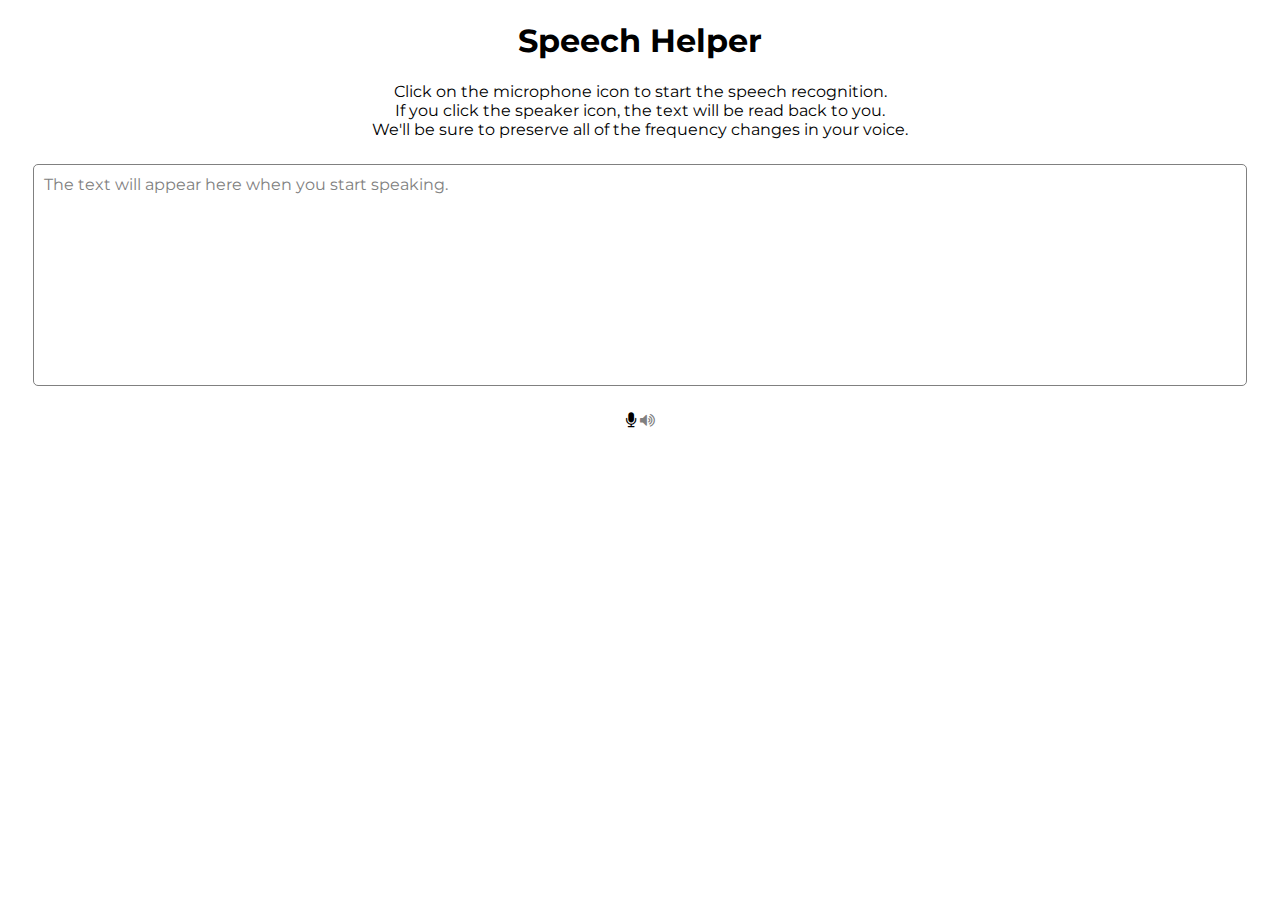
<file: index.html>
<!DOCTYPE html>
<html>

<head>
    <title>First Project!</title>
    <link href="https://maxcdn.bootstrapcdn.com/font-awesome/4.7.0/css/font-awesome.min.css" rel="stylesheet" integrity="sha384-wvfXpqpZZVQGK6TAh5PVlGOfQNHSoD2xbE+QkPxCAFlNEevoEH3Sl0sibVcOQVnN" crossorigin="anonymous">
    <link rel="stylesheet" type="text/css" href="webspeech.css">
    <link href="https://fonts.googleapis.com/css?family=Montserrat" rel="stylesheet">
    <script src="https://code.jquery.com/jquery-3.2.1.js" integrity="
    sha256-DZAnKJ/6XZ9si04Hgrsxu/8s717jcIzLy3oi35EouyE=" crossorigin="anonymous"></script>
    <script src="webspeech.js"></script>
</head>

<body>
    <h1>Speech Helper</h1>
    <p id="instructions">Click on the microphone icon to start the speech recognition.
        <br> If you click the speaker icon, the text will be read back to you.
        <br>We'll be sure to preserve all of the frequency changes in your voice.</p>
    <p id="textbox">The text will appear here when you start speaking.</p>
    <div id="icons">
        <i id="microphone" class="fa fa-microphone" fa-5x aria-hidden="true" onclick="toggleRec()"></i>
        <i id="speaker" class="fa fa-volume-up" fa-5x aria-hidden="true" onclick="readRec()"></i>
    </div>
    
</body>

</html>
</file>
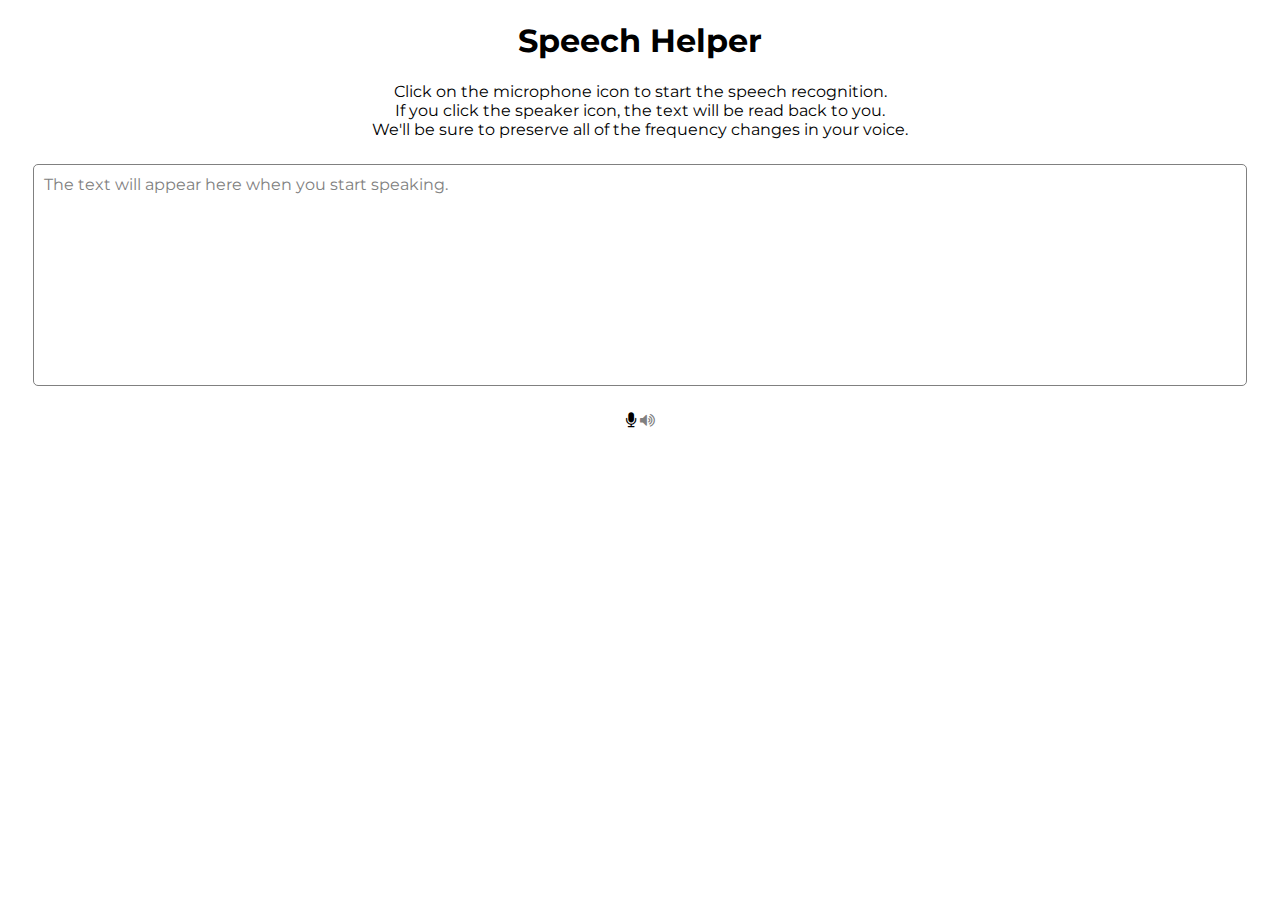
<file: webspeech.html>
<!DOCTYPE html>
<html>

<head>
    <title>First Project!</title>
    <link href="https://maxcdn.bootstrapcdn.com/font-awesome/4.7.0/css/font-awesome.min.css" rel="stylesheet" integrity="sha384-wvfXpqpZZVQGK6TAh5PVlGOfQNHSoD2xbE+QkPxCAFlNEevoEH3Sl0sibVcOQVnN" crossorigin="anonymous">
    <link rel="stylesheet" type="text/css" href="webspeech.css">
    <link href="https://fonts.googleapis.com/css?family=Montserrat" rel="stylesheet">
    <script src="https://code.jquery.com/jquery-3.2.1.js" integrity="
    sha256-DZAnKJ/6XZ9si04Hgrsxu/8s717jcIzLy3oi35EouyE=" crossorigin="anonymous"></script>
    <script src="webspeech.js"></script>
</head>

<body>
    <h1>Speech Helper</h1>
    <p id="instructions">Click on the microphone icon to start the speech recognition.
        <br> If you click the speaker icon, the text will be read back to you.
        <br>We'll be sure to preserve all of the frequency changes in your voice.</p>
    <p id="textbox">The text will appear here when you start speaking.</p>
    <div id="icons">
        <i id="microphone" class="fa fa-microphone" fa-5x aria-hidden="true" onclick="toggleRec()"></i>
        <i id="speaker" class="fa fa-volume-up" fa-5x aria-hidden="true" onclick="readRec()"></i>
    </div>
    
</body>

</html>
</file>
<file: webspeech.css>
#textbox {
	border-style: solid;
	border-radius: 5px;
	height: 200px;
	text-align: left;
	border-width: thin;
	margin: 25px;
	padding: 10px;
	color: grey;
}

button {
	border-style: solid;
}

body {
	font-family: Montserrat, sans-serif;
	text-align: center;
}

#instructions {
}

#microphone #speaker {
	margin: 25px 50px 25px 50px;
	font-family: 50px;
	color: red;
}

#speaker {
	color: grey;
}
</file>
